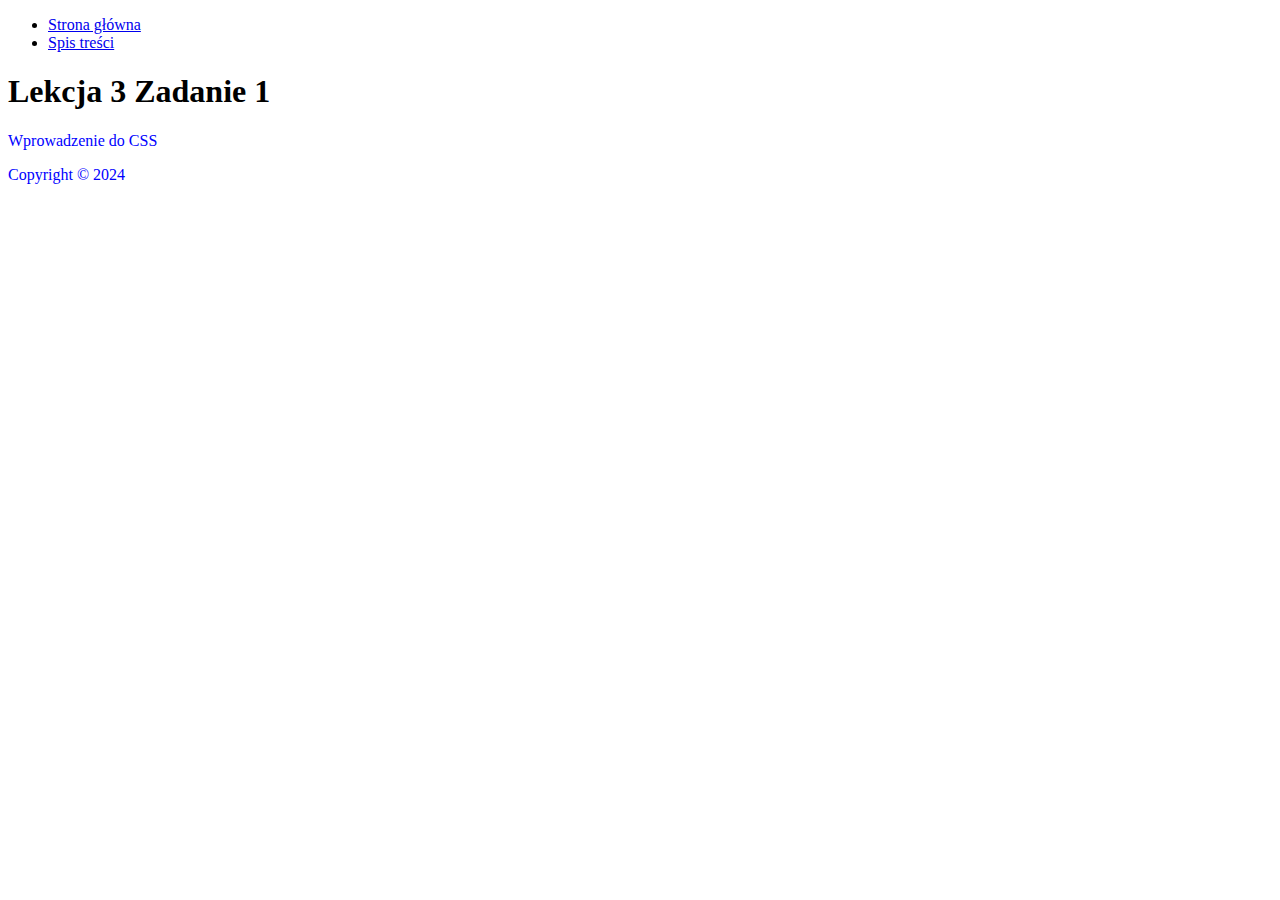
<file: zadanie1.html>
<!DOCTYPE html>
<html lang="pl-PL">
  <head>
    <link rel="stylesheet" href="zad1_style.css" />
    <meta charset="UTF-8" />
    <meta name="viewport" content="width=device-width, initial-scale=1.0" />
    <meta http-equiv="X-UA-Compatybile" content="IE=Edge" />
    <title>Lekcja 3, zadanie 1</title>
  </head>
  <body>
    <header>
      <nav>
        <ul>
          <li><a href="index.html">Strona główna</a></li>
          <li><a href="contents.html">Spis treści</a></li>
        </ul>
      </nav>
    </header>
    <main>
      <article>
        <h1>Lekcja 3 Zadanie 1</h1>
        <p>Wprowadzenie do CSS</p>
      </article>
    </main>
    <footer>
      <p>Copyright &copy; 2024</p>
    </footer>
  </body>
</html>
</file>
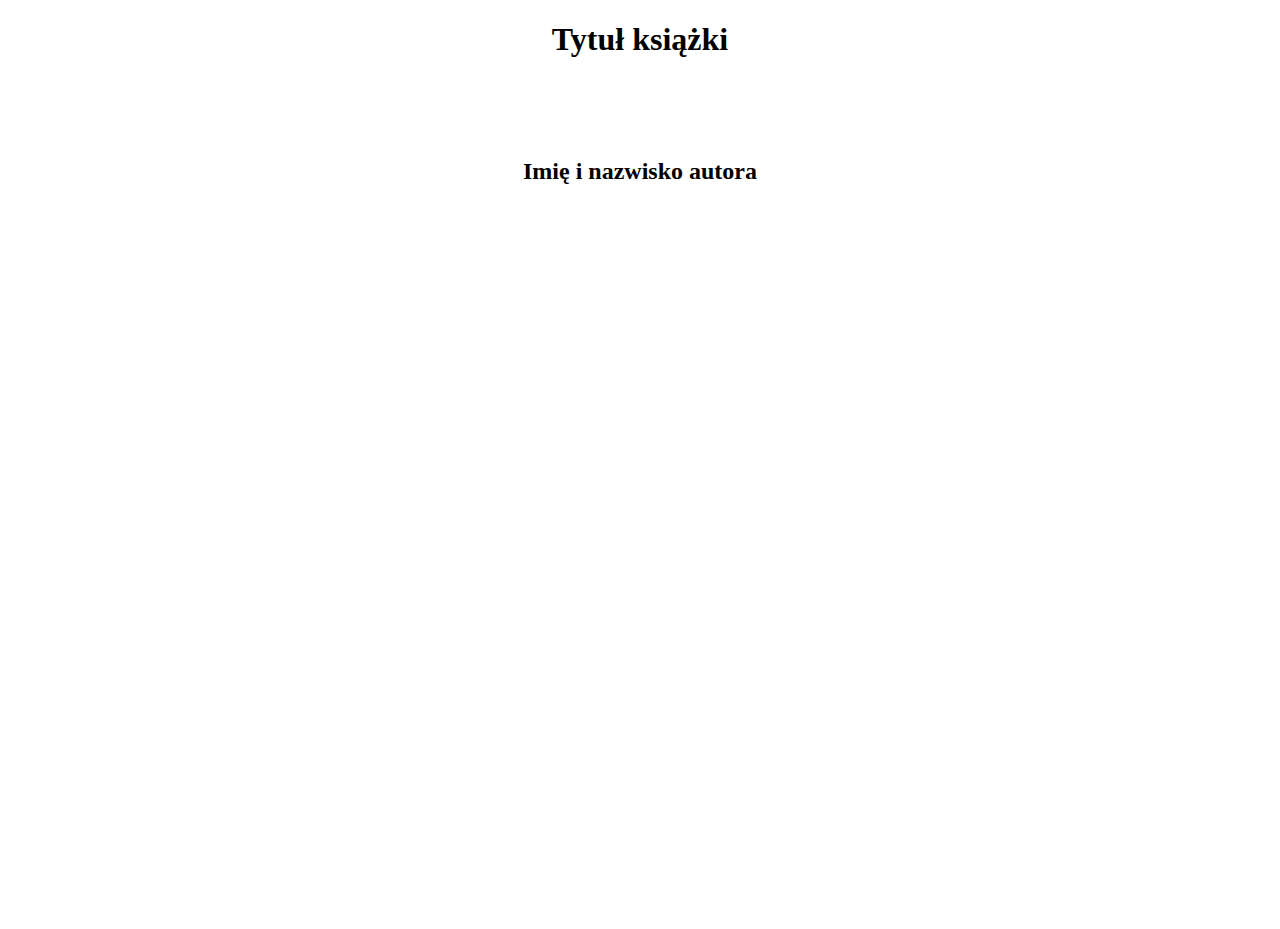
<file: zadanie2.html>
<!DOCTYPE html>
<html lang="pl-PL">
  <head>
    <link rel="stylesheet" href="zad2_style.css" />
    <meta charset="UTF-8" />
    <meta name="viewport" content="width=device-width, initial-scale=1.0" />
    <meta http-equiv="X-UA-Compatybile" content="IE=Edge" />
    <title>Lekcja 3, zadanie 2</title>
  </head>
  <body>
    <div class="book-info">
      <h1 class="title">Tytuł książki</h1>
      <h2>Imię i nazwisko autora</h2>
    </div>
  </body>
</html>
</file>
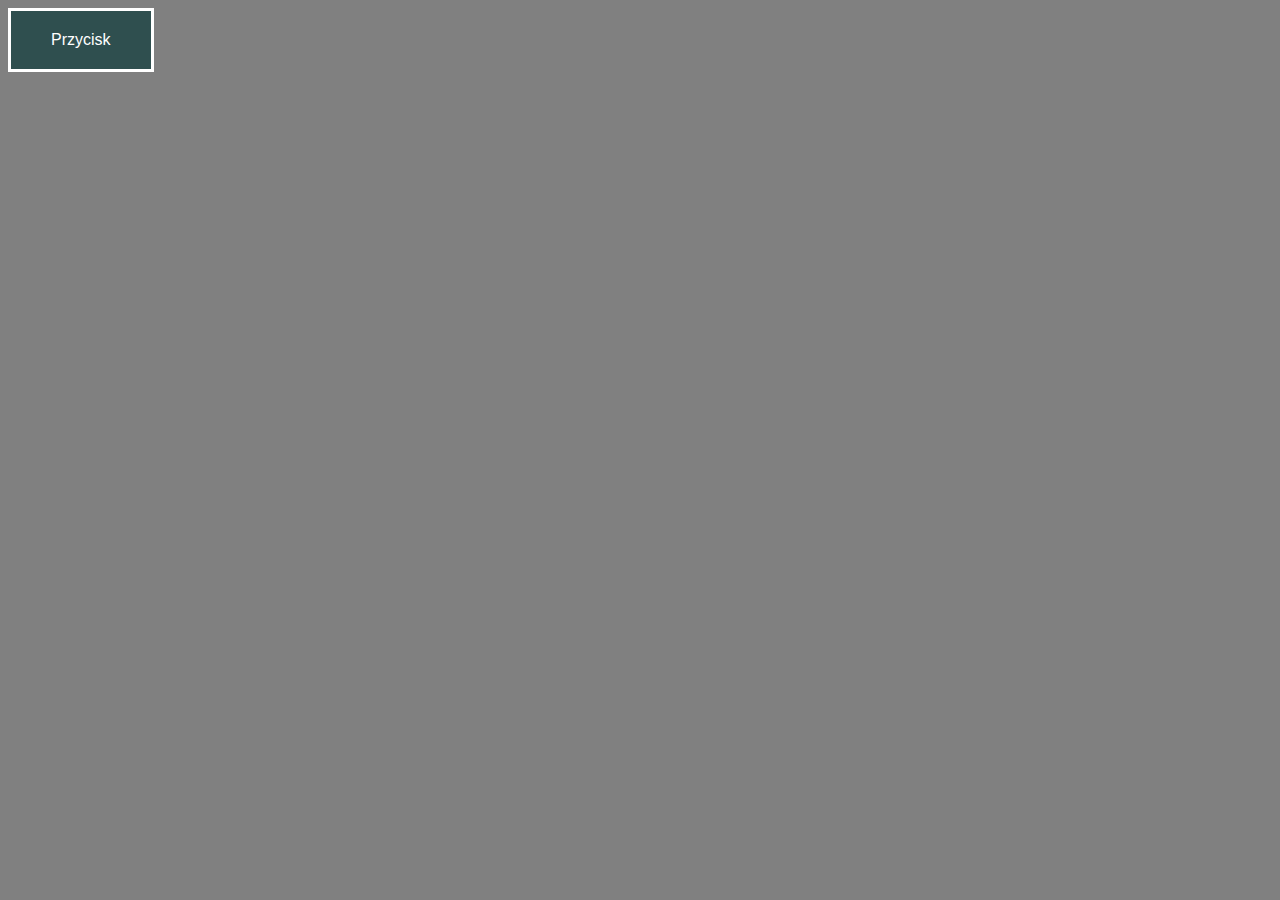
<file: zadanie3.html>
<!DOCTYPE html>
<html lang="pl-PL">
  <head>
    <link rel="stylesheet" href="zad3_style.css" />
    <meta charset="UTF-8" />
    <meta name="viewport" content="width=device-width, initial-scale=1.0" />
    <meta http-equiv="X-UA-Compatybile" content="IE=Edge" />
    <title>Lekcja 3, zadanie 3</title>
  </head>
  <body>
    <button>Przycisk</button>
  </body>
</html>
</file>
<file: zad1_style.css>
p {
  color: blue;
  font-size: 16px;
}
</file>
<file: zad2_style.css>
.book-info {
  width: 500px;
  height: 900px;
  margin: 0 auto;
  text-align: center;
}

.title {
  margin-bottom: 100px;
}
</file>
<file: zad3_style.css>
body {
  background-color: grey;
}
button {
  border: 3px solid white;
  padding: 20px 40px;
  background-color: darkslategrey;
  color: white;
  font-size: 16px;
}
</file>
